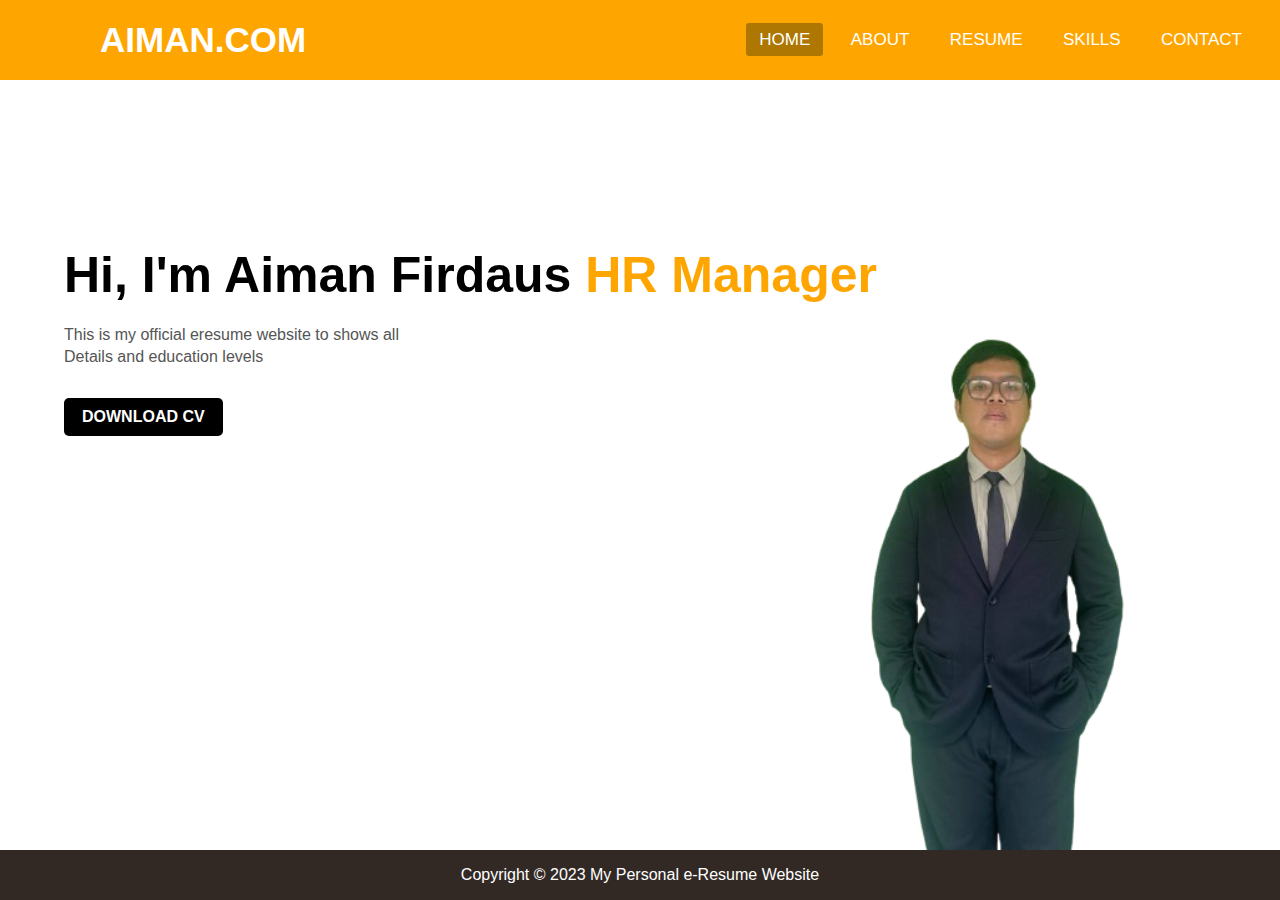
<file: index.html>
<!DOCTYPE html>
<html lang="en">
    <head>
        <meta charset="utf-8">
        <meta http-equiv="X-UA-Compatible" content="IE=edge">
        <meta name="viewport" content="width=device-width, initial-scale=1.0">
        <title>Eresume</title>
        <link rel="stylesheet" href="style.css">

            <nav>
            <label class="logo">Aiman.com</label>
                <ul>
                    <li><a class="active">Home</a></li>
                    <li><a href="#"button onclick="document.location='about.html'">About</a></li></button>
                    <li><a href="#"button onclick="document.location='resume.html'">Resume</a></li></button>
                    <li><a href="#"button onclick="document.location='gallery.html'">Skills</a></li></button>     
                    <li><a href="#"button onclick="document.location='contact.html'">Contact</a></li></button>
                </ul>
            </nav>
    </head>
    <body>
            <div class="detel">
                <h1>Hi, I'm Aiman Firdaus <span> HR Manager</span></h1>
                <p>This is my official eresume website to shows all
                    <br>Details and education levels
                </p>
            <a href="resume.pdf" download=>DOWNLOAD CV</a> 
            </div>
            <div class="pic">
                <img src="pic/aiman4.png" class="shape">
            </div>
        </div>
    </body>
    

<footer id="main footer">
        <p>Copyright &copy; 2023 My Personal e-Resume Website</p>
    </footer>
</html>
</file>
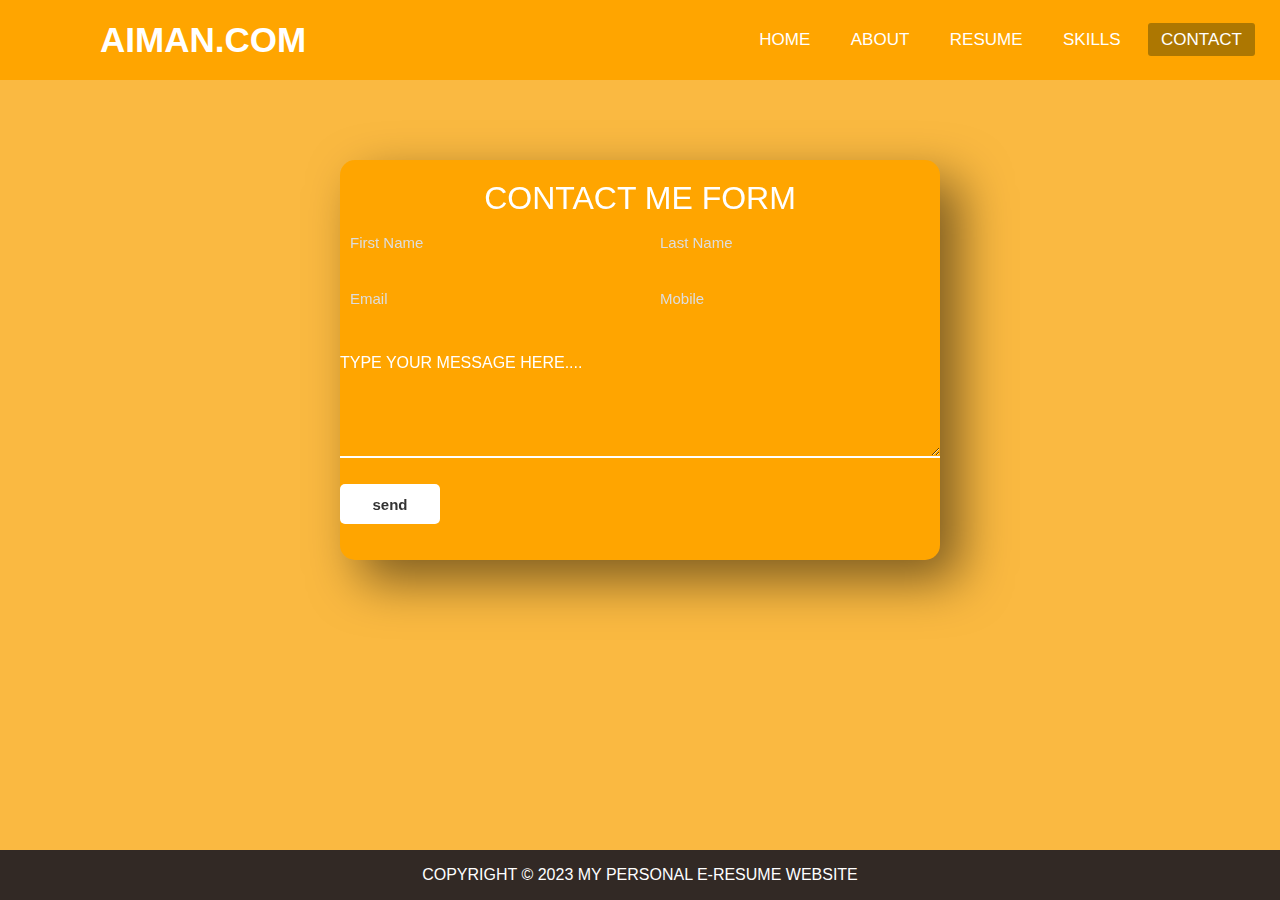
<file: contact.html>
<!DOCTYPE html>

    <head>
        <meta charset="utf-8">
        <title>Eresume</title>
        <meta name="viewport" content="width=device-width, initial-scale=1.0">
        <link rel="stylesheet" href="stylo.css">

        <nav>
            <label class="logo">Aiman.com</label>
             <ul>
                <li><a href="#"button onclick="document.location='index.html'">Home</a></li></button>  
                <li><a href="#"button onclick="document.location='about.html'">About</a></li></button>   
                <li><a href="#"button onclick="document.location='resume.html'">Resume</a></li></button>
                <li><a href="#"button onclick="document.location='gallery.html'">Skills</a></li></button>
                <li><a class="active">Contact</a></li>
            </ul>
        </nav>
    </head>
    <body>
        <div class="container">
            <form >
                <h1>Contact Me Form</h1>
                <input type="text" id="firstName" placeholder="First Name" required>
                <input type="text" id="lastName" placeholder="Last Name" required>
                <input type="email" id="email" placeholder="Email" required>
                <input type="text" id="mobile" placeholder="Mobile" required>
                <h4>Type Your Message Here....</h4>
                <textarea required></textarea>
                <input type="submit" value="send" id="button">
            </form>
        </div>
        <div class="icon">

        <p><i class="fas fa-cloud" style="font-size:24px;"></i>
            <i class="fas fa-cloud" style="font-size:36px;"></i>
            <i class="fas fa-cloud" style="font-size:48px;color:red;"></i>
            <i class="fas fa-cloud" style="font-size:60px;color:lightblue;"></i></p>
        </div>
    </body>    

<footer id="main footer">
        <p>Copyright &copy; 2023 My Personal e-Resume Website</p>
    </footer>
</html>
</file>
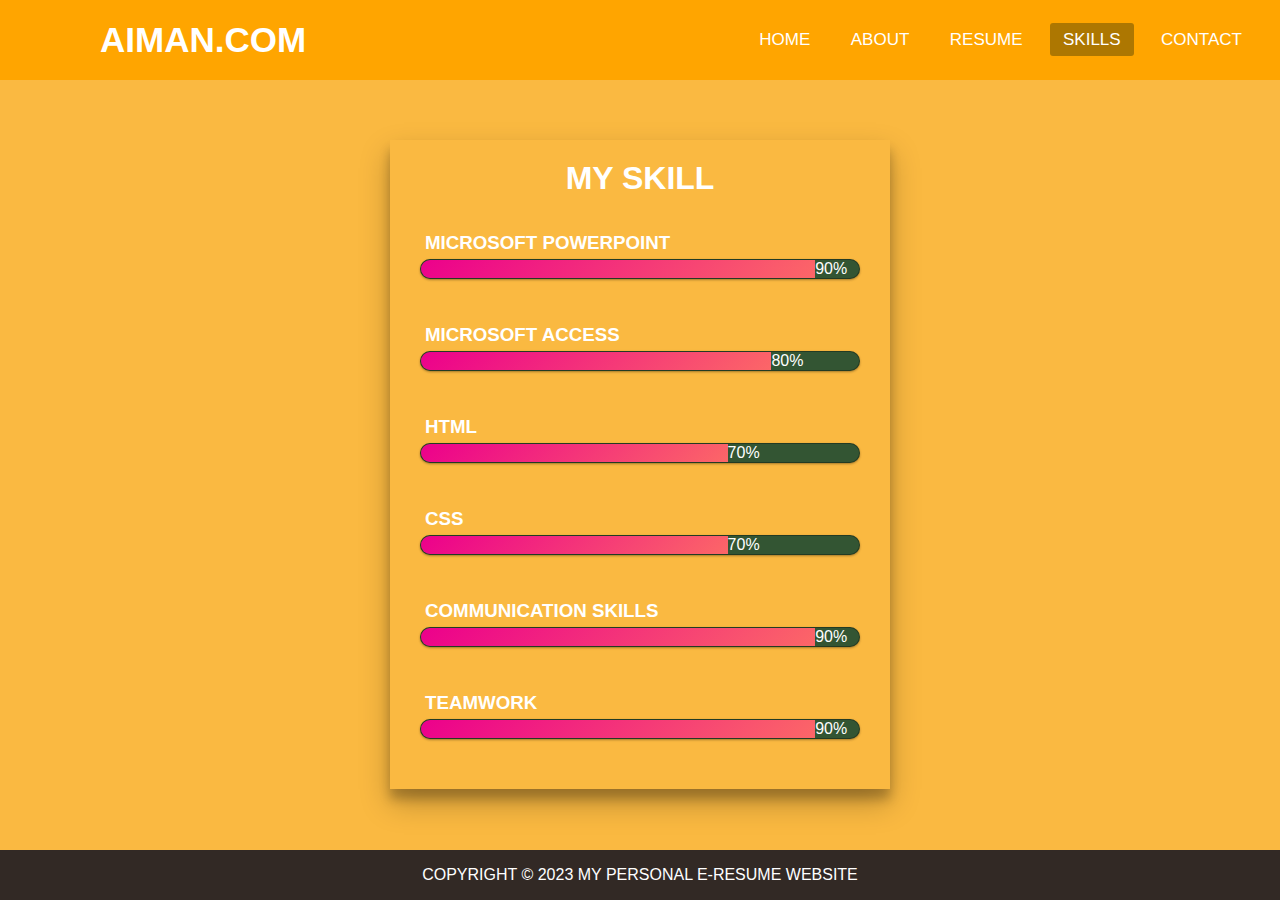
<file: gallery.html>
<!DOCTYPE html>
<html lang="en" dir="ltr">
    <head>
        <meta charset="utf-8">
        <title>Eresume</title>
        <meta name="viewport" content="width=device-width, initial-scale=1.0">
        <meta http-equiv="X-UA-Compatible" content="IE=edge">
        <link rel="stylesheet" href="stylo.css">

        <nav>
            <label class="logo">Aiman.com</label>
            <ul>
                <li><a href="#"button onclick="document.location='index.html'">Home</a></li></button>
                <li><a href="#"button onclick="document.location='about.html'">About</a></li></button>    
                <li><a href="#"button onclick="document.location='resume.html'">Resume</a></li></button>
                <li><a class="active">Skills</a></li>
                <li><a href="#"button onclick="document.location='contact.html'">Contact</a></li></button>
            </ul>
        </nav>
    </head>
    <body>
        <div class="skill">
            <h1>My Skill</h1>

            <li><h3>Microsoft Powerpoint</h3>
                <span class="bar"><span class="mw"></span>90%</span>
            </li>
            <li><h3>Microsoft Access</h3>
                <span class="bar"><span class="me"></span>80%</span>
            </li>
            <li><h3>HTML</h3>
                <span class="bar"><span class="html"></span>70%</span>
            </li>
            <li><h3>CSS</h3>
                <span class="bar"><span class="css"></span>70%</span>
            </li>
            <li><h3>COMMUNICATION SKILLS</h3>
                <span class="bar"><span class="cs"></span>90%</span>
            </li>
            <li><h3>TEAMWORK</h3>
                <span class="bar"><span class="tm"></span>90%</span>
            </li>
        </div>

    </body>
  <footer id="main footer">
        <p>Copyright &copy; 2023 My Personal e-Resume Website</p>
    </footer>  

</html>
</file>
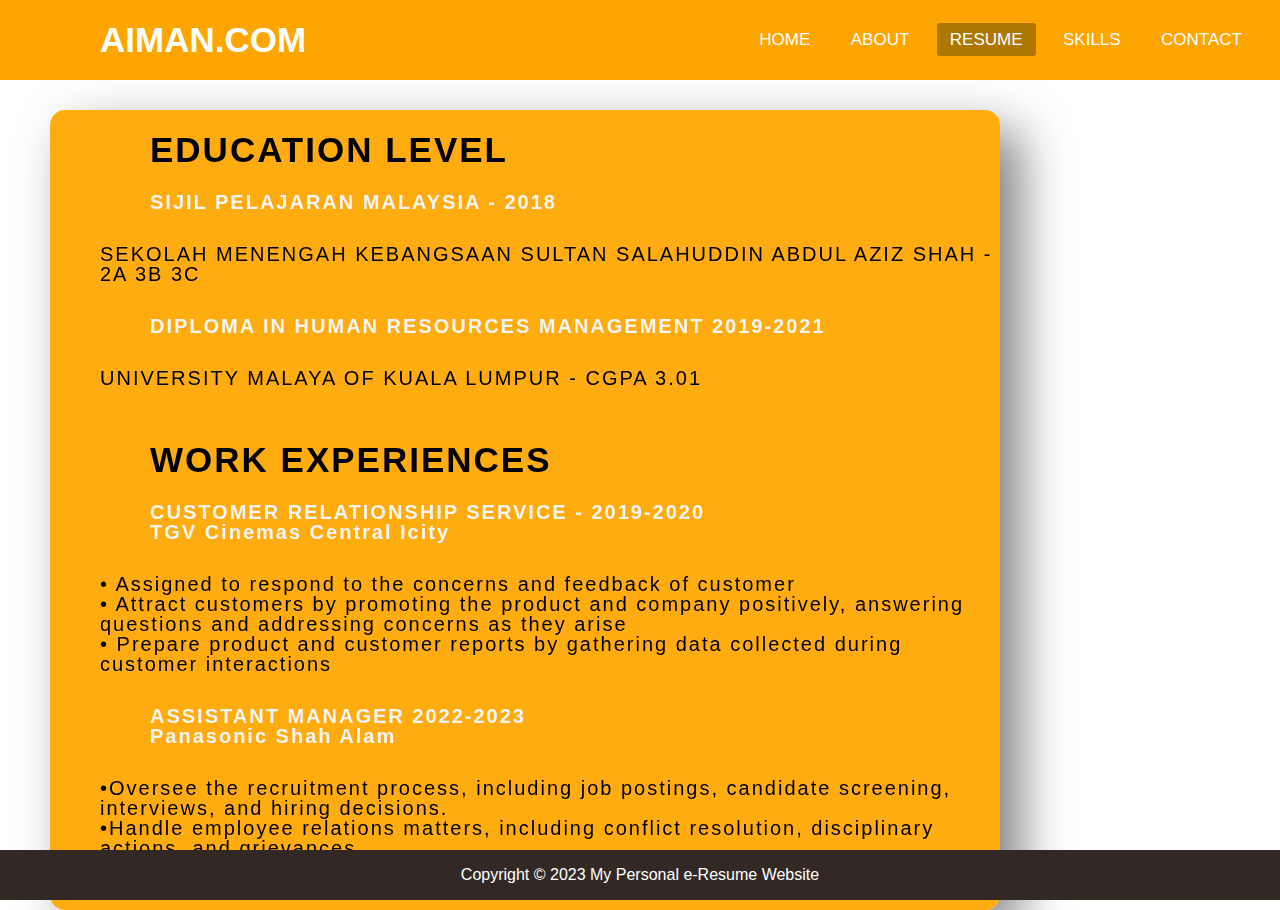
<file: resume.html>
<!DOCTYPE html>
<html lang="en" dir="ltr"></html>
    <head>
        <meta charset="utf-8">
        <title>Eresume</title>
        <meta name="viewport" content="width=device-width, initial-scale=1.0">
        <link rel="stylesheet" href="style.css">
    </head>
        <nav>
            <label class="logo">Aiman.com</label>
            <ul>
                <li><a href="#"button onclick="document.location='index.html'">Home</a></li></button>
                <li><a href="#"button onclick="document.location='about.html'">About</a></li></button>
                <li><a class="active">Resume</a></li>
                <li><a href="#"button onclick="document.location='gallery.html'">Skills</a></li></button>
                <li><a href="#"button onclick="document.location='contact.html'">Contact</a></li></button>
            </ul>
        </nav>
        <div class="education">
            <h1>Education level</h1>
            <h2> SIJIL PELAJARAN MALAYSIA - 2018 </h2>
            <p>SEKOLAH MENENGAH KEBANGSAAN SULTAN SALAHUDDIN ABDUL AZIZ SHAH - 2A 3B 3C</p>
            <h2>DIPLOMA IN HUMAN RESOURCES MANAGEMENT 2019-2021</h2>
            <p>UNIVERSITY MALAYA OF KUALA LUMPUR - CGPA 3.01</p> 
            <h1>Work experiences</h1>
            <h2>CUSTOMER RELATIONSHIP SERVICE - 2019-2020<br>
                TGV Cinemas Central Icity</h2>
            <p>•	 Assigned to respond to the concerns and feedback of customer<br>
                •	Attract customers by promoting the product and company positively, answering questions and addressing concerns as they arise<br>
                •	Prepare product and customer reports by gathering data collected during customer interactions
                </p>
            <h2>ASSISTANT MANAGER 2022-2023<br>
                Panasonic Shah Alam
             </h2>
            <p>•Oversee the recruitment process, including job postings, candidate screening, interviews, and hiring decisions.<br>
                •Handle employee relations matters, including conflict resolution, disciplinary actions, and grievances.<br>
                •Maintain employee records and HR databases.</p>
        </div>
   <footer id="main footer">
        <p>Copyright &copy; 2023 My Personal e-Resume Website</p>
    </footer>
   
</html>
</file>
<file: style.css>
*{
   padding: 0%;
   margin: 0%;
   text-decoration: none;
   list-style: none;
   box-sizing: border-box;
}
body{
    font-family: 'Gill Sans', 'Gill Sans MT', Calibri, 'Trebuchet MS', sans-serif;
}
nav{
    background: orange;
    height: 80px;
    width: 100%;
}
label.logo{
    color: white;
    font-size: 35px;
    line-height: 80px;
    padding: 0 100px;
    font-weight: bold;
    text-transform: uppercase ;
}
nav ul{
    float: right;
    margin-right: 20px;
}
nav ul li{
    display: inline-block;
    line-height: 80px;
    margin: 0 5px;
}
nav ul li a{
    color: white;
    font-size: 17px;
    padding: 7px 13px;
    border-radius: 3px;
    text-transform: uppercase;
}
a.active,a:hover{
    background: #ad7701;
    transition: .5s;
}
h1{
    font-size: 50px;
    color: white;
    margin-left: 100px;
}
h2{
    font-size: 25px;
    color: black;
    margin-left: 100px;
}
.detel{
    margin-left: 5%;
    margin-top: 13%;
}
.detel h1{
    font-size: 50px;
    color: black;
    margin-bottom: 20px;
    margin-left: auto;
}
span{
    color: orange;
}
.detel p{
    color: #555;
    line-height: 22px;
}
.detel a{
    background-color: black;
    padding: 10px 18px;
    text-decoration: none;
    font-weight: bold;
    color: white;
    display: inline-block;
    margin: 30px 0;
    border-radius: 5px;
}
.pic{
    width: 45%;
    height: 80%;
    position: absolute;
    bottom: 0;
    right: 1px;
}
.pic img{
    height: 100%;
    position: absolute;
    left: 50%;
    bottom: 0%;
    transform: translateX(-50%);
    transition: bottom 1s, left 1s;
}
.pic:hover .shape{
    bottom: 40px;
}

.education{
   margin-top: 30px; 
   margin-left: 50px;
   letter-spacing: 2px;
   line-height: 20px;
   width: 950px;
   height: 800px;
   display: flex;
   box-shadow: 20px 20px 50px rgba(0,0,0,0.5);
   border-radius: 15px;
   background:rgba(255, 166, 0, 0.936);
   backdrop-filter: blur(10px);
   flex-wrap: wrap
   
}
.education h1{
    color: black;
    font-size: 35px;
    text-transform: uppercase;
    text-align: left;
    margin-top: 30px;
}
.education h2{
    color:whitesmoke;
    font-size: 20px;
    font-family: Arial, Helvetica, sans-serif;
    text-align: left;
   
}
.education p{
    color: black;
    font-size: 20px;
    text-align: left;
    margin-left: 50px;
}
.picabout{
    width: 50%;
    height: 50%;
    position: absolute;
}
.about h1{
    color: black;
     text-align: right;
     margin: 60px 70px;
     font-size: 400%;
     font-family: 'Franklin Gothic Medium', 'Arial Narrow', Arial, sans-serif;
}
.about h2{
    text-align: right;
    margin: 40px 500px;
    font-size: 300%;
    color: rgb(255, 153, 0);
}
.about p{
    text-align: right, justify;
    margin-left: 550px;
    line-height: 30px;
    font-family: Arial, Helvetica, sans-serif;
}
footer {
    background-color: #322925;
    color: #fff;
    text-align: center;
    padding: 1em;
    position: fixed;
    bottom: 0;
    width: 100%;
}
</file>
<file: stylo.css>
*{
    padding: 0%;
    margin: 0%;
    text-decoration: none;
    list-style: none;
    box-sizing: border-box;
 }
 body{
     font-family: montserrat;
 }
 nav{
     background: orange;
     height: 80px;
     width: 100%;
 }
 label.logo{
     color: white;
     font-size: 35px;
     line-height: 80px;
     padding: 0 100px;
     font-weight: bold;
 }
 nav ul{
     float: right;
     margin-right: 20px;
 }
 nav ul li{
     display: inline-block;
     line-height: 80px;
     margin: 0 5px;
 }
 nav ul li a{
     color: white;
     font-size: 17px;
     padding: 7px 13px;
     border-radius: 3px;
     text-transform: uppercase;
 }
*{
    font-family: 'Gill Sans', 'Gill Sans MT', Calibri, 'Trebuchet MS', sans-serif;
    list-style: none;
    padding: 0;
    margin: 0;
}
a.active,a:hover{
    background: #ad7701;
    transition: .5s;
}
body{
    background: #fab941;
    text-transform:uppercase ;
}
h1{
    text-align: center;
}
h3{
    margin: 5px;
}
.skill{
    width: 500px;
    margin: 60px auto;
    color: #fff;
    padding: 20px;
    box-shadow: 0 14px 28px rgba(0,0,0,0.25), 0 10px 10px rgba(0,0,0,0.22);
}
.skill li{
    margin: 20px 0;
    padding: 10px;
}
.bar{
    background: #353;
    display: block;
    height: 20px;
    border: 1px solid rgba(0,0,0,0.3);
    border-radius: 10px;
    overflow: hidden;
    box-shadow: 0 1px 3px rgba(0,0,0,0.12), 0 1px 2px rgba(0,0,0,0.24);
    transition: all 0.3s cubic-bezier(.25,.8,.25,1);
}
.bar:hover{
    box-shadow: 0 14px 28px rgba(0,0,0,0.25), 0 10px 10px rgba(0,0,0,0.22);
}
.bar span{
    height: 20px;
    float: left;
    background: linear-gradient(135deg, rgba(236,0,140,1)0%, rgba(252,103,103,1)100%);
}
.mw{
    width: 90%;
    animation: mw 3s;
}
.me{
    width: 80%;
    animation: me 3s;
}
.html{
    width: 70%;
    animation: html 3s;
}
.css{
    width: 70%;
    animation: css 3s;
}
.cs{
    width: 90%;
    animation: cs 3s;
}
.tm{
    width: 90%;
    animation: tm 3s;
}
@keyframes mw{
    0%{
        width: 0%;
    }
    100%{
        width: 90%;
    }
}
@keyframes me{
    0%{
        width: 0%;
    }
    100%{
        width: 80%;
    }
}
@keyframes html{
    0%{
        width: 0%;
    }
    100%{
        width: 70%;
    }
}
@keyframes css{
    0%{
        width: 0%;
    }
    100%{
        width: 70%;
    }
}
@keyframes cs{
    0%{
        width: 0%;
    }
    100%{
        width: 90%;
    }
}
@keyframes tm{
    0%{
        width: 0%;
    }
    100%{
        width: 90%;
    }
}
*{
    margin: 0px;
    padding: 0;
    box-sizing: border-box;
    font-family: 'Gill Sans', 'Gill Sans MT', Calibri, 'Trebuchet MS', sans-serif;
}
.container{
   
    display: flex;
    justify-content: center;
    align-items: center;
    width: 500px;
    margin: 60px auto;
    padding: 20px;
}
.container form{
    width: 670px;
    height: 400px;
    display: flex;
    justify-content: center;
    box-shadow: 20px 20px 50px rgba(0,0,0,0.5);
    border-radius: 15px;
    background:orange;
    backdrop-filter: blur(10px);
    flex-wrap: wrap
}
.container form h1{
    color:white;
    font-weight: 500;
    margin-top: 20px;
    width: 500px;
    text-align:center
}
.container form input{
    width: 290px;
    height: 40px;
    padding-left: 10px;
    outline: none;
    border: none;
    font-size: 15px;
    margin-bottom: 10px;
    background: none;
    border-bottom: 2px #fff;
}
.container form input::placeholder{
    color: #ddd;
}

.container form #lastName,
.container form #mobile{
    margin-left: 20px;
}

.container form h4{
    color:#fff;
    font-weight: 300;
    width: 600px;
    margin-top: 20px;
}
.container form textarea{
    background: none;
    border: none;
    border-bottom: 2px solid #fff;
    color: #fff;
    font-weight: 200;
    font-size: 15px;
    padding: 10px;
    outline: none;
    min-width: 600px;
    max-width: 600px;
    min-height: 80px;
    max-height: 80px;
}

textarea::-webkit-scrollbar-thumb{
    background-color: grey;
}

.container form #button{
    border: none;
    background: #fff;
    border-radius: 5px;
    margin-top: 20px;
    font-weight: 600;
    color: #333;
    width: 100px;
    padding: 0;
    margin-right: 500px;
    margin-bottom: 30px;
    transition: 0.3s;

}
.container form #button:hover{
    opacity: 0.7;
}
footer {
    background-color: #322925;
    color: #fff;
    text-align: center;
    padding: 1em;
    position: fixed;
    bottom: 0;
    width: 100%;
}
</file>
